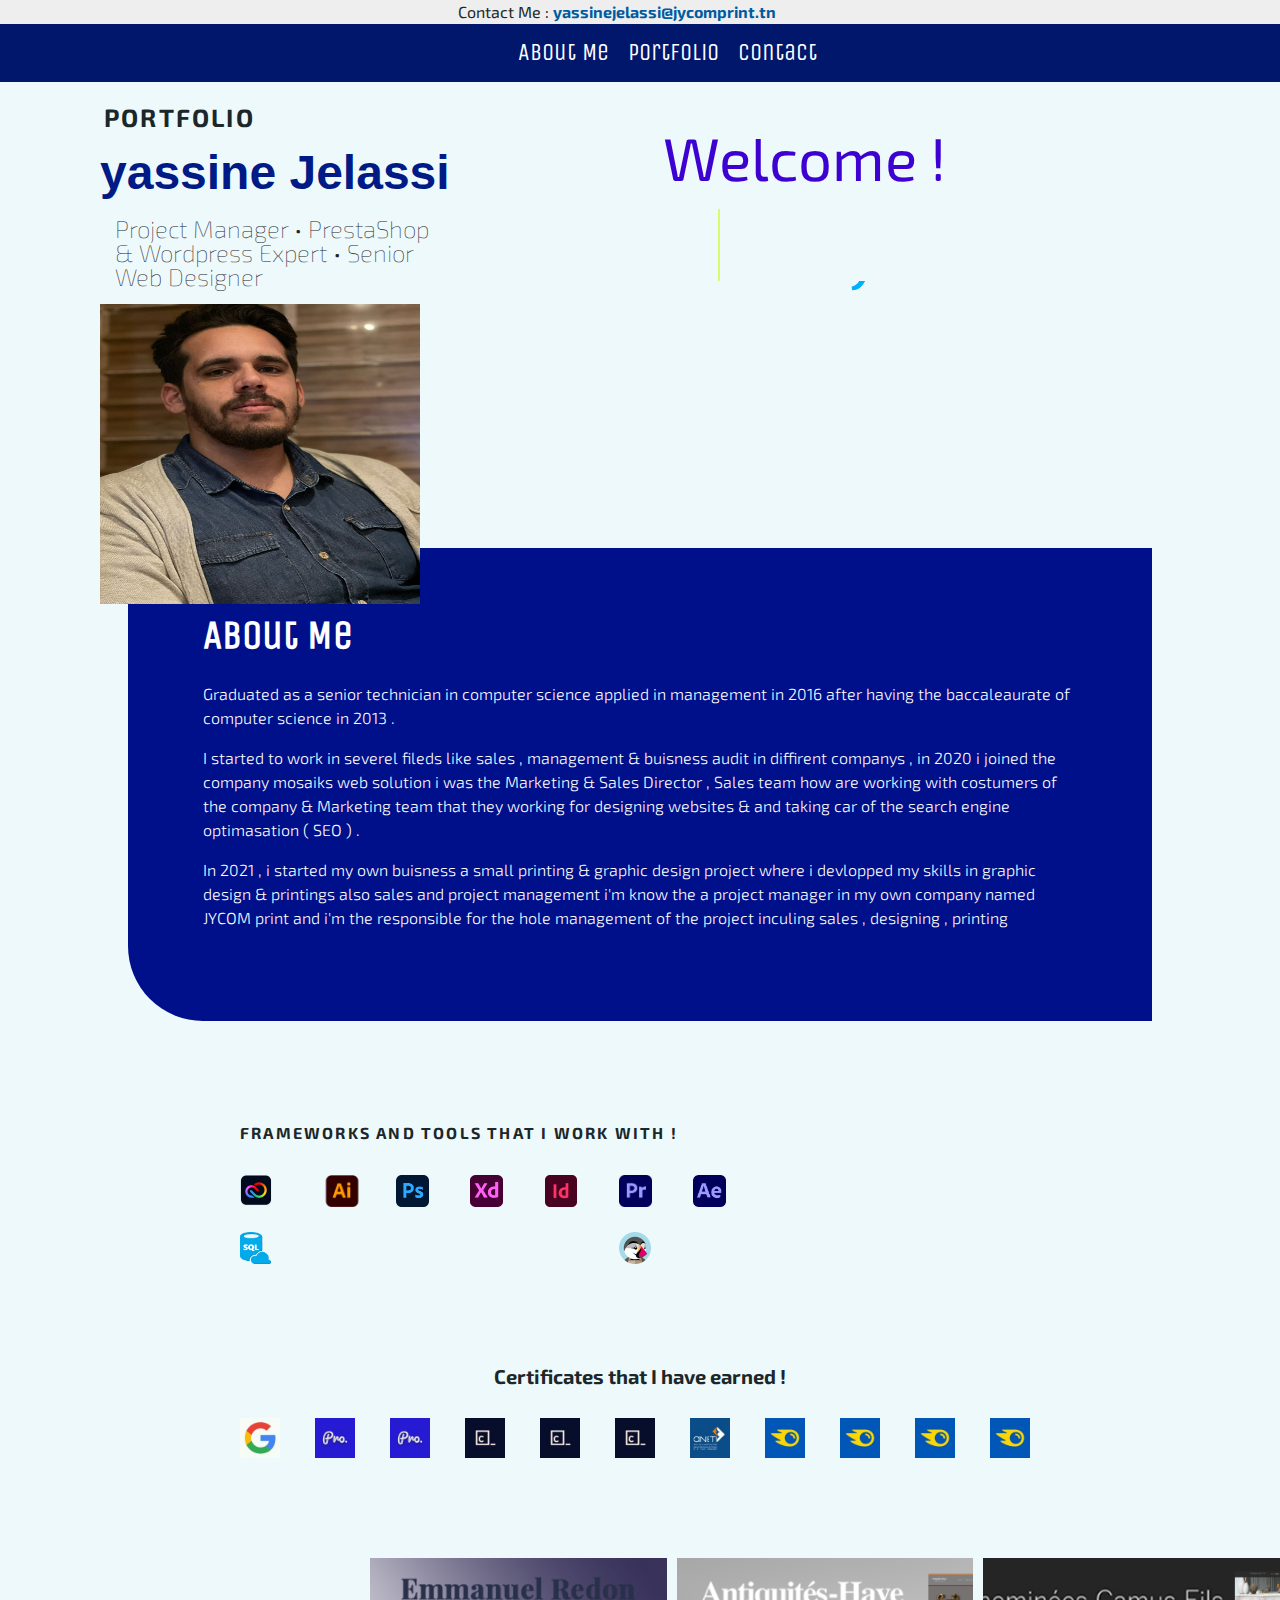
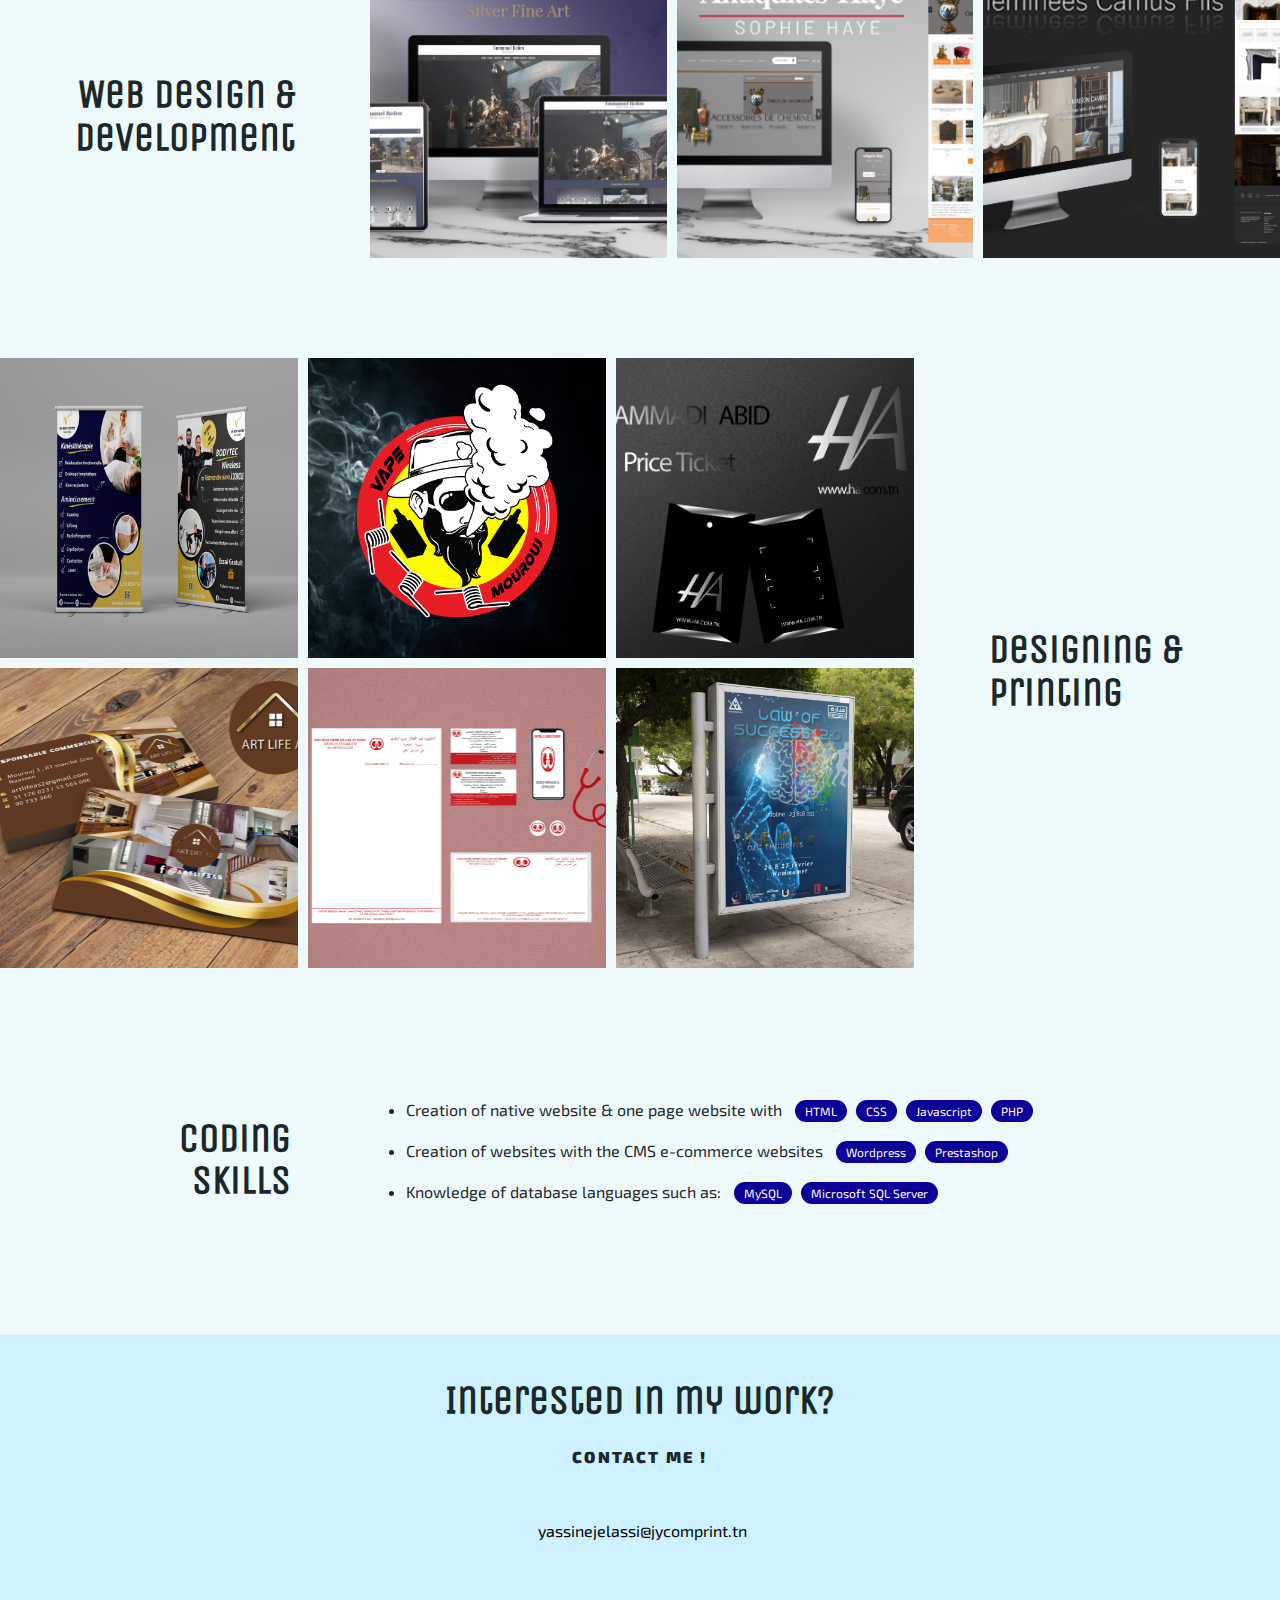
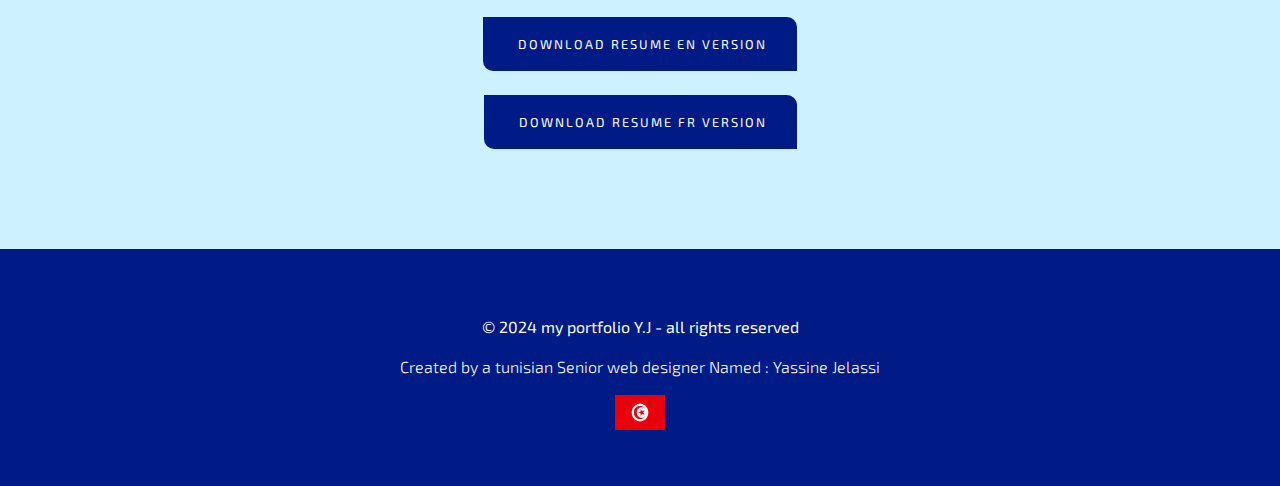
<file: index.html>
<!DOCTYPE html>
<html lang="en">
	<head>
        <meta charset="UTF-8">
        <title>Yassine Jelassi Portfolio</title>
        <meta http-equiv="X-UA-Compatible" content="IE=edge">
		<meta name="viewport" content="width=device-width, initial-scale=1.0">
		<link rel="preconnect" href="https://fonts.googleapis.com"> 
		<link rel="preconnect" href="https://fonts.gstatic.com" crossorigin> 
		<link href="https://fonts.googleapis.com/css2?family=Exo+2:wght@200;300;400;600&family=Satisfy&family=Unica+One&display=swap" rel="stylesheet">
		<link rel="stylesheet" href="https://pro.fontawesome.com/releases/v5.15.4/css/all.css" integrity="sha384-rqn26AG5Pj86AF4SO72RK5fyefcQ/x32DNQfChxWvbXIyXFePlEktwD18fEz+kQU" crossorigin="anonymous">
		<link rel="stylesheet" href="./style.css">
	</head>


    <!--body content -->
	<body>


        <!-- header section -->
		<header>
			
			     <!-- Navigateur Mini-->
				 <div class="pbande" style="background:#eee;">
					<div style="width:1590px;text-align:center">
				    Contact Me : 
					<i class="fab fa-envelope-open fa-1x"></i>
					<span style="font-weight:bold;color:#005ba0;">
						yassinejelassi@jycomprint.tn
					</span>
					&nbsp;&nbsp;&nbsp;&nbsp;&nbsp;&nbsp;&nbsp;&nbsp;&nbsp;&nbsp;&nbsp;
					<i class="fab fa-facebook fa-1x"></i>
					<i class="fab fa-instagram fa-1x"></i>
					<i class="fab fa-linkedin fa-1x"></i>
			         </div>
				 </div>
			<nav>
				<ul>
					<li><a href="#about">About Me</a></li>  
					<li><a href="#portfolio">Portfolio</a></li>
					<li><a href="#contact">Contact</a></li>
				</ul>
                
			</nav>
		</header>

	
		<main>
			<section id="banner">
				<div class="content">
					<h3>Portfolio</h3>
					<h1>yassine Jelassi</h1>
					<h4>Project Manager &bull; PrestaShop & Wordpress Expert &bull; Senior Web Designer</h4>
                    <img src="./Resources/Images/Yassinejelassi.jpg" alt="mon image" width="320px" height="300px">
				</div>
				<div class="headshot">
                    <div class="wrapper">
                        <div class="static-txt"> Welcome !</div>
					</br>
                        <ul class="dynamic-txts">
                        <li><span> To my website </span></li>
						<li><span> To my portfolio </span></li>
                        </ul>
                      </div>
                </div>
				<br>
				<br>
			</section>

			<!-- section About -->
			<section id="about">
				<div class="bio">
					<h2>About Me</h2>
					<p>Graduated as a senior technician in computer science applied in management in 2016 after having the baccaleaurate of computer science in 2013 .</p>
					<p>I started to work in severel fileds like sales , management & buisness audit in diffirent companys , in 2020 i joined the company mosaiks web solution i was the Marketing & Sales Director , Sales team how are working with costumers of the company & Marketing team that they working for designing websites & and taking car of the search engine optimasation ( SEO ) . </p>
					<p>In 2021 , i started my own buisness a small printing & graphic design project where i devlopped my skills in graphic design & printings also sales and project management i'm know the a project manager in my own company named JYCOM print and i'm the responsible for the hole management of the project inculing sales , designing , printing  </p>
				</div>
			    
				<!-- classe skills -->

				<div class="skills">
					<h3>Frameworks and Tools that i work with ! </h3>
					<div class="skills-wrap">

						<span data-customTooltip="Adobe Creative Cloud">
							<img src="./Resources/Images/Adobe Cloud Logo.png" alt="Adobe Creative Cloud">
						</span>
						<span data-customTooltip="Adobe Illustrator">
							<img src="./Resources/Images/Illustrator-Logo.png" alt="Adobe Illustrator">
						</span>
						<span data-customTooltip="Adobe Photoshop">
							<img src="./Resources/Images/Adobe_Photoshop Logo.png" alt="Adobe Photoshop">
						</span>
						<span data-customTooltip="Adobe XD">
							<img src="./Resources/Images/Adobe Xd Logo.png" alt="Adobe XD">
						</span>
						<span data-customTooltip="Adobe Indesign">
							<img src="./Resources/Images/Indesign Logo.jpg" alt="Adobe Indesign">
						</span>
						<span data-customTooltip="Adobe Premier Pro">
							<img src="./Resources/Images/Adobe Premiere Pro.png" alt="Adobe Premiere Pro">
						</span>
						<span data-customTooltip="Adobe after effects">
							<img src="./Resources/Images/Adobe after effects.png" alt="Adobe after effects">
						</span>
						<span data-customTooltip="HTML5">
							<i class="fab fa-html5" title="HTML5"></i>
						</span>
						<span data-customTooltip="CSS3">
							<i class="fab fa-css3" title="CSS3"></i>
						</span>

						<span data-customTooltip="Javascript">
							<i class="fab fa-js" title="Javascript"></i>
						</span>
						
						<span data-customTooltip="PHP">
							<i class="fab fa-php" title="PHP"></i>
						</span>
						<span data-customTooltip="SQL">
							<img src="./Resources/Images/SQL logo.png" alt="SQL">
						</span>
						
						<span data-customTooltip="Git">
							<i class="fab fa-git" title="Git"></i>
						</span>

                        
						<span data-customTooltip="Github">
							<i class="fab fa-github" title="Github"></i>
						</span>


						<span data-customTooltip="Command line">
							<i class="far fa-terminal" title="CMD"></i>
						</span>
						<span data-customTooltip="WordPress & WooCommerce">
							<i class="fab fa-wordpress" title="WordPress & WooCommerce"></i>
						</span>

                       <span data-customTooltip="Prestashop">
							<img src="./Resources/Images/presta.png" alt="Prestashop">
						</span>

						<span data-customTooltip="cPanel">
							<i class="fab fa-cpanel" title="cPanel"></i>
						</span>
					
					
						
					</div>
				</div>

                <!-- classe certificates -->

				<div class="certificate">
					<h4> Certificates that I have earned ! </h4>
					<div class="certificate-wrap">

						<span data-customTooltip="Google Digital Garadge">
							<a href="" target="_blank">
								<img src="./Resources/Images/Google logo.jfif" alt="Google Logo" href="">
							</a>
						</span>

						<span data-customTooltip="Design Thinking ">
							<a link href="https://storage.googleapis.com/proapp-v2-prod/certificates/JAS58QRAQ0KIUTMIEB.pdf" target="_blank">
								<img src="./Resources/Images/Pro logo.jfif" alt="Pro Certificate">
							</a>
						</span>

						<span data-customTooltip="Introduction To design ">
							<a link href="https://storage.googleapis.com/proapp-v2-prod/certificates/JAS58QRAQ0KIUU2X73.pdf" target="_blank">
								<img src="./Resources/Images/Pro logo.jfif" alt="Pro Certificate">
							</a>
						</span>

						<span data-customTooltip="Codecademy">
						<a href="https://www.codecademy.com/profiles/yassineJelassi/certificates/5cadfefe5f1de806e9704577" target="_blank">
							<img src="./Resources/Images/Codecademy.png" alt="Codecademy_Logo">
						</a>
						</span>

						<span data-customTooltip="Codecademy">
							<a href="https://www.codecademy.com/profiles/yassineJelassi/certificates/5cadfefe5f1de806e9704577" target="_blank">
								<img src="./Resources/Images/Codecademy.png" alt="Codecademy_Logo">
							</a>
							</span>

							<span data-customTooltip="Codecademy">
								<a href="https://www.codecademy.com/profiles/yassineJelassi/certificates/5cadfefe5f1de806e9704577" target="_blank">
									<img src="./Resources/Images/Codecademy.png" alt="Codecademy_Logo">
								</a>
								</span>


					


						<span data-customTooltip="Project Management Certificate">
							<img src="./Resources/Images/Anéti Logo.jfif" alt="Aneti Logo">
						</span>

						<span data-customTooltip="SEMRUSH">
							<a href="https://static.semrush.com/academy-prod/certificate/10404911/SEMrush-Academy-Certificate-6a96b2b9471638b0f4ac03579378d2f780ce9de89e916c4b3b8b8e0291d96b94.png" target="_blank">
								<img src="./Resources/Images/SMRUNSH.jfif" alt="SEMRUSH-Logo">
							</a>
						</span>

						<span data-customTooltip="SEMRUSH">
							<a href="https://static.semrush.com/academy-prod/certificate/10404911/SEMrush-Academy-Certificate-2acc0e9e3845d9f1ab1cf4be576c2871d6707ebc04f2570a3c540960c7bf3e43.png" target="_blank">
								<img src="./Resources/Images/SMRUNSH.jfif" alt="SEMRUSH-Logo">
							</a>
						</span>

						<span data-customTooltip="SEMRUSH">
							<a href="https://static.semrush.com/academy-prod/certificate/10404911/SEMrush-Academy-Certificate-420e1a626caf0de4305f55d8f4486ba9fb89a2402d887b390088f9cbe847a9fc.png" target="_blank">
								<img src="./Resources/Images/SMRUNSH.jfif" alt="SEMRUSH-Logo">
							</a>
						</span>

						<span data-customTooltip="SEMRUSH">
							<a href="https://static.semrush.com/academy-prod/certificate/10404911/SEMrush-Academy-Certificate-f80ae2a5bac7b2b6efd8f9509a5eb250c6e76ed91c388881c9cfbc3cfdeafc92.png" target="_blank">
								<img src="./Resources/Images/SMRUNSH.jfif" alt="SEMRUSH-Logo">
							</a>
						</span>

					</div>
				</div>
			</section>

            <!-- section portfolio -->

			<section id="portfolio">
				<div class="category">
					<h2><i class="fal fa-desktop-alt"></i>Web Design & <br>Development</h2>
					<div class="gallery">
						<div class="gallery-item" onclick="document.getElementById('web1').style.display='block'">
							<span style="background-image: url(./Resources/Images/Emmanuel\ Redon\ site.jpg);" title="emmanuelredon Website"></span>
						</div>
						<div class="gallery-item" onclick="document.getElementById('web2').style.display='block'">
							<span style="background-image: url(./Resources/Images/Antiquité\ Haye.jpg);" title="Anitiquité Hayé website"></span>
						</div>
						<div class="gallery-item" onclick="document.getElementById('web3').style.display='block'">
							<span style="background-image: url(./Resources/Images/Chemnie\ camus.jpg);" title="Cheminée Camus Website"></span>
						</div>
			
					</div>
				</div>
				<div class="category">
					<h2><i class="fal fa-file-invoice"></i>designing & <br>Printing</h2>
					<div class="gallery">
						<div class="gallery-item" onclick="document.getElementById('print1').style.display='block'">
							<span style="background-image: url(./Resources/Images/X\ BANNER.jpg);" title="xbannervipbodycenter"></span>
						</div>
						<div class="gallery-item" onclick="document.getElementById('print2').style.display='block'">
							<span style="background-image: url(./Resources/Images/Logo\ vape\ tunisie.jpg);" title="Logo vape mourouj"></span>
						</div>
						<div class="gallery-item" onclick="document.getElementById('print3').style.display='block'">
							<span style="background-image: url(./Resources/Images/HAMMADI\ ABID.jpg);" title="HAMMADI"></span>
						</div>
						<div class="gallery-item" onclick="document.getElementById('print4').style.display='block'">
							<span style="background-image: url(./Resources/Images/Art\ life\ as\ buisnes\ card.jpg);" title="Art life As buisness card"></span>
						</div>
						<div class="gallery-item" onclick="document.getElementById('print5').style.display='block'">
							<span style="background-image: url(./Resources/Images/Doctor\ printing.jpg);" title="doctor printing"></span>
						</div>
						<div class="gallery-item" onclick="document.getElementById('print6').style.display='block'">
							<span style="background-image: url(./Resources/Images/affiche\ publicitaire.jpg);" title="Advertising poster"></span>
						</div>
					</div>
				</div>

                <!--Classe coding skills -->

				<div class="category">
					<h2><i class="fal fa-code"></i> Coding Skills</h2>
					<ul>
						<li><a href="#" target="_blank"> Creation of native website & one page website with  <span>HTML</span><span>CSS</span><span>Javascript</span><span>PHP</span></a></li>
						<li><a href="#" target="_blank"> Creation of websites with the CMS e-commerce websites <span>Wordpress</span><span>Prestashop</span></a></li>
						<li><a href="#" target="_blank"> Knowledge of database languages such as: <span>MySQL</span><span>Microsoft SQL Server</span></a></li>
					</ul>
				</div>
			</section>
			
		</main>
		
		
		<!-- Modéles  site webs  -->

		<div id="web1" class="modal">
		  <div class="modal-content">
			<span class="close" onclick="document.getElementById('web1').style.display='none'"><i class="fal fa-times"></i></span>
			<div class="modal-inner">
				<h2>Emmanuel Redon silver fine Art Website</h2>
				<p>Designed website to the client & built a custom theme Prestashop 1.7.</p>
				<a href="https://www.emmanuelredon.com" target="_blank" class="button"><i class="fal fa-phone-laptop"></i> View Site</a>
			</div>
			<img src="./Resources/Images/Emmanuel Redon site.jpg" alt="emmanuelredon Website">
		  </div>
		</div>
		<div id="web2" class="modal">
		  <div class="modal-content">
			<span class="close" onclick="document.getElementById('web2').style.display='none'"><i class="fal fa-times"></i></span>
			<div class="modal-inner">
				<h2>Designing and Building a Responsive Prestashop Website </h2>
				<p>Designed website to the client & built a custom theme Prestashop.</p>
				<a href="https://www.antiquiteshaye.fr" target="_blank" class="button"><i class="fal fa-phone-laptop"></i> View Site</a>
			</div>
			<img src="./Resources/Images/Antiquité Haye.jpg" alt="Antiquité Haye Website">
		  </div>
		</div>
		<div id="web3" class="modal">
		  <div class="modal-content">
			<span class="close" onclick="document.getElementById('web3').style.display='none'"><i class="fal fa-times"></i></span>
			<div class="modal-inner">
				<h2>Desining & Creation Wordpress Website </h2>
				<p>Designed website to showcase the company's work and services and built a custom theme on WordPress.</p>
				<a href="https://www.cheminees-camusfils.com" target="_blank" class="button"><i class="fal fa-phone-laptop"></i> View Site</a>
			</div>
			<img src="./Resources/Images/Chemnie camus.jpg" alt="Cheminée Camus Website">
		  </div>

		</div>

        <!-- Modéles  designs & printing  -->

		<div id="print1" class="modal">
		  <div class="modal-content">
			<span class="close" onclick="document.getElementById('print1').style.display='none'"><i class="fal fa-times"></i></span>
			<div class="modal-inner">
				<h2>X banner designing & Printing </h2>
				<p>Designed the x banner for VIP body center .</p>
			</div>
			<img src="./Resources/Images/X BANNER.jpg" alt="xbannervipbodycenter">
		  </div>
		</div>
		<div id="print2" class="modal">
		  <div class="modal-content">
			<span class="close" onclick="document.getElementById('print2').style.display='none'"><i class="fal fa-times"></i></span>
			<div class="modal-inner">
				<h2>Logo Création</h2>
				<p>created a logo for a small project named VAPE Mourouj with Adobe Illustrator & Photoshop </p>
			</div>
			<img src="./Resources/Images/Logo vape tunisie.jpg" alt="Logo vape mourouj">
		  </div>
		</div>
		<div id="print3" class="modal">
		  <div class="modal-content">
			<span class="close" onclick="document.getElementById('print3').style.display='none'"><i class="fal fa-times"></i></span>
			<div class="modal-inner">
				<h2>Concepting and printing price ticket</h2>
				<p>Modifing the logo with a color graduation in gay and preparing tickets to be printed , after that i printed my self </p>
			</div>
			<img src="./Resources/Images/HAMMADI ABID.jpg" alt="hapriceticket">
		  </div>
		</div>
		<div id="print4" class="modal">
		  <div class="modal-content">
			<span class="close" onclick="document.getElementById('print4').style.display='none'"><i class="fal fa-times"></i></span>
			<div class="modal-inner">
				<h2>A logo and a buisness card designing</h2>
				<p>I designed the logo then i designed the buisness card for the company sales manager and i printed also </p>
			</div>
			<img src="./Resources/Images/Art life as buisnes card.jpg" alt="Medical Aesthetics Print Material">
		  </div>
		</div>
		<div id="print5" class="modal">
		  <div class="modal-content">
			<span class="close" onclick="document.getElementById('print5').style.display='none'"><i class="fal fa-times"></i></span>
			<div class="modal-inner">
				<h2> Designer Doctor printing need </h2>
				<p> designed the priting need for a doctor , logo , buisness card , ordonnance and printing all elements in my print agency </p>
			</div>
			<img src="./Resources/Images/Doctor printing.jpg" alt="doctor printing">
		  </div>
		</div>
		<div id="print6" class="modal">
		  <div class="modal-content">
			<span class="close" onclick="document.getElementById('print6').style.display='none'"><i class="fal fa-times"></i></span>
			<div class="modal-inner">
				<h2>Designing an Advertising poster</h2>
				<p>designed an advertising poster for an association in tunisia and printed in my own print unit </p>
			</div>
			<img src="./Resources/Images/affiche publicitaire.jpg" alt="Affiche publictaire">
		  </div>
		</div>

 <!-- contact section -->

 <section id="contact-me">
  <div id="contact">
    <h2>Interested in my work?</h2>
    <h3><strong>Contact Me !</strong></h3>
    <a href="mailto:yassinejelassi@jycomprint.tn"><i class="fas fa-envelope"></i> yassinejelassi@jycomprint.tn</a>

    <ul>
        <li><a href="https://www.linkedin.com/in/jelassiyassine/" target="_blank"><i class="fab fa-linkedin fa-2x"></i></a></li>
        <li><a href="https://github.com/yassineje" target="_blank"><i class="fab fa-github fa-2x"></i></a></li>
        <li><a href="https://www.facebook.com/yassine.jelassii/" target="_blank"><i class="fab fa-facebook fa-2x"></i></a></li>

    </ul>
         <a class="button" href="./Resources/YASSINE JELASSI EN.pdf" target="_blank" download="YassinejelassiCV"><i class="far fa-download"></i> Download Resume EN Version </a>
	  <br><br/>
	 <a class="button" href="./Resources/YASSINE JELASSI FR.pdf" target="_blank" download="YassinejelassiCV"><i class="far fa-download"></i> Download Resume FR Version </a>
	</div>
     </section>

	</body>

    <!--footer content -->
    <footer>
        
        <p><strong>&copy; 2024 my portfolio Y.J - all rights reserved </stron></p>
            <p> Created by a tunisian Senior web designer Named : Yassine Jelassi </p>
            <img src="./Resources/Images/Tunisiaflag.png" alt="tunisiaflag" width="50px" height="35px" >
			
    </footer>
</html>
</file>
<file: style.css>
html, body {
	box-sizing: border-box;
	margin: 0;
	padding: 0;
	font-family: 'Exo 2', sans-serif;
	color: #1b2729;
	font-size: 16px;
	line-height: 1.5em;
    background-color: #eef9fc;
}


*,
*:before,
*:after {
  box-sizing: inherit;
}

p {
	font-weight: 300;
}

a {
	-webkit-transition: all 0.15s ease-in-out;
	-moz-transition: all 0.15s ease-in-out;
	-o-transition: all 0.15s ease-in-out;
	transition: all 0.15s ease-in-out;
	text-decoration: none;
	cursor: pointer;
	color: #1b2729;
}

a:hover, a:active, a:focus {
	color: #496871;
}

h1 {
	font-family: "affirmative", sans-serif;
	font-size: 3rem;
    color: #001b85;
}

h2 {
	font-family: "Unica One", sans-serif;
	font-size: 2.5rem;
}

h3 {
	text-transform: uppercase;
	letter-spacing: 2.2px;
	font-size: 1rem;
}

h4 {
    
	font-size: 1.5rem;
}
	
.button {
	text-decoration: none;
	color: #fff;
	background-color: #001b85;
	padding: 15px 30px;
	border-radius: 0 10px 0 10px;
	text-transform: uppercase;
	letter-spacing: 2px;
	font-size: .8rem;
	display: inline-block;
}

.button i {
	margin-right: 5px;
}

.button:hover, .button:focus, .button:active {
	border-radius: 0;
	background-color: #000000;
	color: #fff;
}

header {
	display: grid;
	justify-content: center;
	width: 100%;
	max-width: 1600px;
	margin: auto;
	position: absolute;
	z-index: 5;
	left: 0;
	right: 0;
    background-color: #00176c;
}


/* styling navigator   */

nav {
	width: 100%;
	text-align: center;
}
nav ul {

   padding: 1;
}

nav ul li {
	display: inline;
	padding-left: 15PX;
}

nav ul li a {
	color: rgb(255, 255, 255);
	text-decoration: none;
	font-family: "Unica One", sans-serif;
	font-size: 1.5rem;
}

nav ul li a:hover, nav ul li a:active, nav ul li a:focus {
	color: #72d0ff;
}


#banner {
    
	display: grid;
	grid-template-columns: 2fr 3fr;
	position: relative;
	z-index: 2;
}

#banner .content {
	padding: 80px 50px 50px 100px;
}

#banner .content h3 {
	margin-left: 4px;
	font-size: 25px;
}

#banner .content h4 {
	margin: 15px;
	font-weight: 10;
}

#banner .headshot {
	background-size: cover;
	background-position: center;
	height: 460px;

}

#about {
	position: relative;
	z-index: 1;
}

#about .bio {
	width: 95%;
	margin: -160px auto 0;
	background-color: hsl(233, 100%, 27%);
	color: #fff;
	max-width: 1200px;
	padding: 75px;
	border-bottom-left-radius: 75px;
	position: relative;
	z-index: 2;
}

#about .bio h2 {
	margin-top: 0;
	margin-bottom: 35px;
}

#about .accent {
	position: absolute;
	background-color: #c3d7da;
	height: 400px;
	width: 68%;
	top: -125px;
	right: 5%;
	border-top-left-radius: 75px;
	border-bottom-right-radius: 75px;
	z-index: 1;
	max-width: 1575px;
}

/* skills section desiging */

#about .skills {
	width: 75%;
	max-width: 800px;
	margin: 100px auto;
}

#about .skills h3 {
	margin-bottom: 30px;

}

#about .skills .skills-wrap {
	font-size: 2rem;
	display: grid;
	grid-template-columns: repeat(11, 1fr);
	justify-content: start;
	grid-gap: 25px;
}

#about .skills .skills-wrap img {
	height: 32px;
}


/* section certificate */

#about .certificate {
	width: 75%;
	max-width: 800px;
	margin: 100px auto;
}

#about .certificate h4 {
	margin-bottom: 30px;
	text-align: center;
	font-size: 20px;
}

#about .certificate .certificate-wrap {
	font-size: 2rem;
	display: grid;
	grid-template-columns: repeat(11, 1fr);
	justify-content: start;
	grid-gap: 25px;
}

#about .certificate .certificate-wrap img {
	height: 40px;
}


/* portfolio styling */

#portfolio .category {
	display: grid;
	grid-template-columns: 2fr 5fr;
	align-items: center;
	margin-bottom: 100px;
}

#portfolio .category h2 {
	padding: 0 75px;
	line-height: 2.65rem;
	text-align: right;
}

#portfolio .category h2 i {
    display: block;
	margin-bottom: 15px;
	color: #1300c2;
}

#portfolio .category:nth-child(2) {
	grid-template-columns: 5fr 2fr;
}

#portfolio .category:nth-child(2) h2 {
	order: 2;
	text-align: left;
}

#portfolio .category:nth-child(2) .gallery {
	order: 1;
}

#portfolio .gallery {
	display: grid;
	grid-template-columns: repeat(3, 1fr);
	grid-gap: 10px;
}

#portfolio .gallery .gallery-item {
	height: 300px;
	cursor: pointer;
	overflow: hidden;
}

#portfolio .gallery .gallery-item span {
	width: 100%;
	height: 100%;
	background-size: cover;
	background-position: center;
	transform: scale(1, 1);
	display: block;
	-webkit-transition: all 0.5s ease-in-out;
	-moz-transition: all 0.5s ease-in-out;
	-o-transition: all 0.5s ease-in-out;
	transition: all 0.5s ease-in-out;
}

#portfolio .gallery .gallery-item:hover span {
	transform: scale(1.1, 1.1);
}

#portfolio ul {
	line-height: 2.5rem;
}

#portfolio ul li span {
	font-size: .75rem;
	background-color: #0d0099;
	color: #fff;
	padding: 4px 10px;
	border-radius: 30px;
	margin-left: 9px;
	-webkit-transition: all 0.15s ease-in-out;
	-moz-transition: all 0.15s ease-in-out;
	-o-transition: all 0.15s ease-in-out;
	transition: all 0.15s ease-in-out;
}

#portfolio ul li:hover span {
	background-color: #394e54;
}


/* Section contact */

#contact-me {
	width: 100%;
	display: flex;
	align-items: center;
	justify-content: center;
	background-color: #cdf1fe;
}

#contact {
	text-align: center;
	position: relative;
	padding: 20px 0 100px;
}


#contact h3 {
	margin-bottom: 50px;
}

#contact > a i {
	margin-right: 5px;
}

#contact ul {
	margin: 25px 0;
	padding: 0;
}

#contact ul li {
	display: inline;
}

#contact ul li a {
	margin: 0 5px;
}

#contact a:not(.button) {
	color: #000000;
}

#contact a:not(.button):hover {
	color: #001b85;
}

footer {
	padding: 50px;
	text-align: center;
	background-color: #001b85;
	color: #ffffff;
	font-size: 1rem;
}

#scrollTopBtn {
	display: none;
	position: fixed;
	bottom: 20px;
	right: 30px;
	z-index: 99;
	font-size: 18px;
	border: none;
	outline: none;
	background-color: red;
	color: white;
	cursor: pointer;
	padding: 15px;
	border-radius: 4px;
}


/* Responsive Styles */
@media only screen and (max-width: 1200px) {
	#banner {
		grid-template-columns: 1fr 1fr;
	}
	#banner .headshot {
		height: 640px;
	}
	#about .accent {
		width: 62%;
	}
}

@media only screen and (max-width: 900px) {
	#portfolio .category {
		grid-template-columns: 1fr;
	}
}

@media only screen and (max-width: 600px) {
	#portfolio .gallery .gallery-item {
		height: 250px;
	}
}

/* Tooltip styles */

[data-customTooltip]{
	cursor: pointer;
	position: relative;
}

[data-customTooltip]::after {
	background-color: #fff;
	color: #1b2729;
	font-size:13px;
	padding: 5px 16px;
	white-space: nowrap;
	border-radius: 50px;
	position: absolute;
	text-align: center;
	bottom: -4px;
	left: 50%;
	content: attr(data-customTooltip);
	transform: translate(-50%, 110%) scale(0);
	transform-origin: top;
	transition: 0.14s;
	box-shadow: 0 4px 14px 0 rgba(0,0,0,.2), 0 0 0 1px rgba(0,0,0,.05);
	z-index: 2;
}
[data-customTooltip]:hover:after {
	display: block;
	transform: translate(-50%, 110%) scale(1);
}

/* The Modal (background) */
.modal {
  display: none;
  position: fixed;
  z-index: 10;
  left: 0;
  top: 0;
  width: 100%; 
  height: 100%; 
  overflow: auto; 
  background-color: #1b2729; 
  background-color: #1b272980; 
}

.modal-content {
  background-color: #fff;
  margin: 10% auto; 
  width: 95%;
  max-width: 950px;
  position: relative;
}

.modal-content .modal-inner {
	padding: 20px;
}

.modal-content img {
	width: 100%;
}

.close {
  color: #fff;
  font-size: 28px;
  cursor: pointer;
  position: absolute;
  top: -36px;
  right: 0;
}

.close:hover, .close:active, .close:focus {
	color: #c3d7da;
}

.close:hover {
	-webkit-animation: close-spin .75s ease-in-out;
	-o-animation: close-spin .75s ease-in-out;
	animation: close-spin .75s ease-in-out;
}

@keyframes close-spin {
	from {
		transform:rotate(0deg);
	}
	to {
		transform:rotate(360deg);
	}
}


/* Responsive Styles */

@media only screen and (max-width: 1500px) {
	#about .accent {
		right: 2%;
	}
}

@media only screen and (max-width: 1300px) {
	#about .bio {
		width: 80%;
	}
}

@media only screen and (max-width: 1200px) {
	#banner {
		grid-template-columns: 1fr 1fr;
	}
	#banner .headshot {
		height: 640px;
	}
	#banner .content {
		padding: 120px 50px 50px 80px;
	}
	#about .accent {
		width: 62%;
	}
	#portfolio .gallery .gallery-item {
		height: 200px;
	}
	h1 {
		font-size: 3rem;
	}
	h2 {
		font-size: 2rem;
	}
}

@media only screen and (max-width: 900px) {
	#banner .headshot {
		height: 520px;
	}
	#about .bio {
		width: 95%;
	}
	#about .accent {
		width: 70%;
		right: 0;
		border-bottom-right-radius: 0;
		height: 350px;
		top: -105px;
	}
	#portfolio .category {
		grid-template-columns: 1fr;
		margin-bottom: 60px;
	}
	#portfolio .category:nth-child(2) {
		grid-template-columns: 1fr;
	}
	#portfolio .category h2 {
		text-align: left;
	}
	#portfolio .category h2 br {
		display: none;
	}
	#portfolio .category:nth-child(2) h2 {
		order: 1;
	}
	#portfolio .category:nth-child(2) .gallery {
		order: 2;
	}
	#contact {
		padding: 50px 0 120px 0;
	}
	footer {
		padding: 30px;
	}
}

@media only screen and (max-width: 800px) {
	#banner .content {
		padding: 80px 50px 50px 40px;
	}
	#banner .headshot {
		height: 480px;
	}
	#about .accent {
		top: -75px;
	}
	#about .bio {
		padding: 75px 50px 50px 50px;
		border-bottom-left-radius: 50px;
	}
	#about .skills {
		width: 90%;
		margin: 70px auto;
	}
	#about .skills .skills-wrap {
		grid-template-columns: repeat(8, 1fr);
		grid-gap: 18px;
	}
}

@media only screen and (max-width: 700px) {
	#banner {
		grid-template-columns: 1fr;
	}
	#banner .content {
		order: 2;
		padding: 30px 30px 50px 30px;
	}
	#banner .headshot {
		height: 300px;
		background-position-y: -220px;
	}
	#about .bio {
		margin: 0 auto;
		padding: 50px;
	}
	#about .accent {
		height: 500px;
		width: 50%;
		border-top-left-radius: 50px;
	}
	#portfolio .category h2 {
		padding: 0;
		width: 90%;
		margin: 0 auto 30px;
	}
	#contact {
		padding: 40px 0 80px 0;
	}
	footer {
		padding: 20px;
	}
}

@media only screen and (max-width: 600px) {
	#banner .headshot {
		background-position-y: -160px;
	}
	h1 {
		margin-bottom: 25px;
	}
	#about .accent {
		width: 40%;
	}
	#portfolio .gallery {
		grid-template-columns: repeat(2, 1fr);
	}
	#portfolio .gallery .gallery-item {
		height: 250px;
	}
	#portfolio .category h2 i {
		margin-bottom: 6px;
	}
	#about .skills .skills-wrap {
		grid-template-columns: repeat(6, 1fr);
	}
}

@media only screen and (max-width: 450px) {
	#about .accent {
		top: -55px;
	}
	#banner .headshot {
		background-position-y: -100px;
	}
	#about .bio {
		padding: 30px;
	}
}

@media only screen and (max-width: 400px) {
	#banner .headshot {
		background-position-y: -60px;
	}
	#banner .content {
		padding: 20px 20px 50px 20px;
	}
	html, body {
		font-size: 14px;
	}
	#about .skills .skills-wrap {
		grid-template-columns: repeat(4, 1fr);
	}
	#about .skills {
		margin: 40px auto 60px;
	}
	#portfolio .category h2 {
		margin: 0 auto 20px;
	}
	#portfolio .gallery {
		grid-template-columns: 1fr;
	}
	#portfolio .gallery .gallery-item {
		height: 225px;
	}
}

/* TEXT EFFECT */


.headshot {
  display: flex;
  align-items: center;
  justify-content: center;
  background: #eef9fcff;
}

.wrapper .static-txt{
  color: rgb(61, 2, 209);
  font-size: 60px;
  font-weight: 400;
}
.wrapper .dynamic-txts{
  margin-left: 15px;
  height: 90px;
  line-height: 90px;
  overflow: hidden;
}
.dynamic-txts li{
  list-style: none;
  color: #00aeff;
  font-size: 60px;
  font-weight: 500;
  position: relative;
  top: 0;
  animation: slide 12s steps(4) infinite;
}
@keyframes slide {
  100%{
    top: -360px;
  }
}
.dynamic-txts li span{
  position: relative;
  margin: 5px 0;
  line-height: 90px;
}
.dynamic-txts li span::after{
  content: "";
  position: absolute;
  left: 0;
  height: 100%;
  width: 100%;
  background: #eef9fcff;
  border-left: 2px solid #d6fc6d;
  animation: typing 3s steps(10) infinite;
}
@keyframes typing {
  40%, 60%{
    left: calc(100% + 30px);
  }
  100%{
    left: 0;
  }
}
</file>
